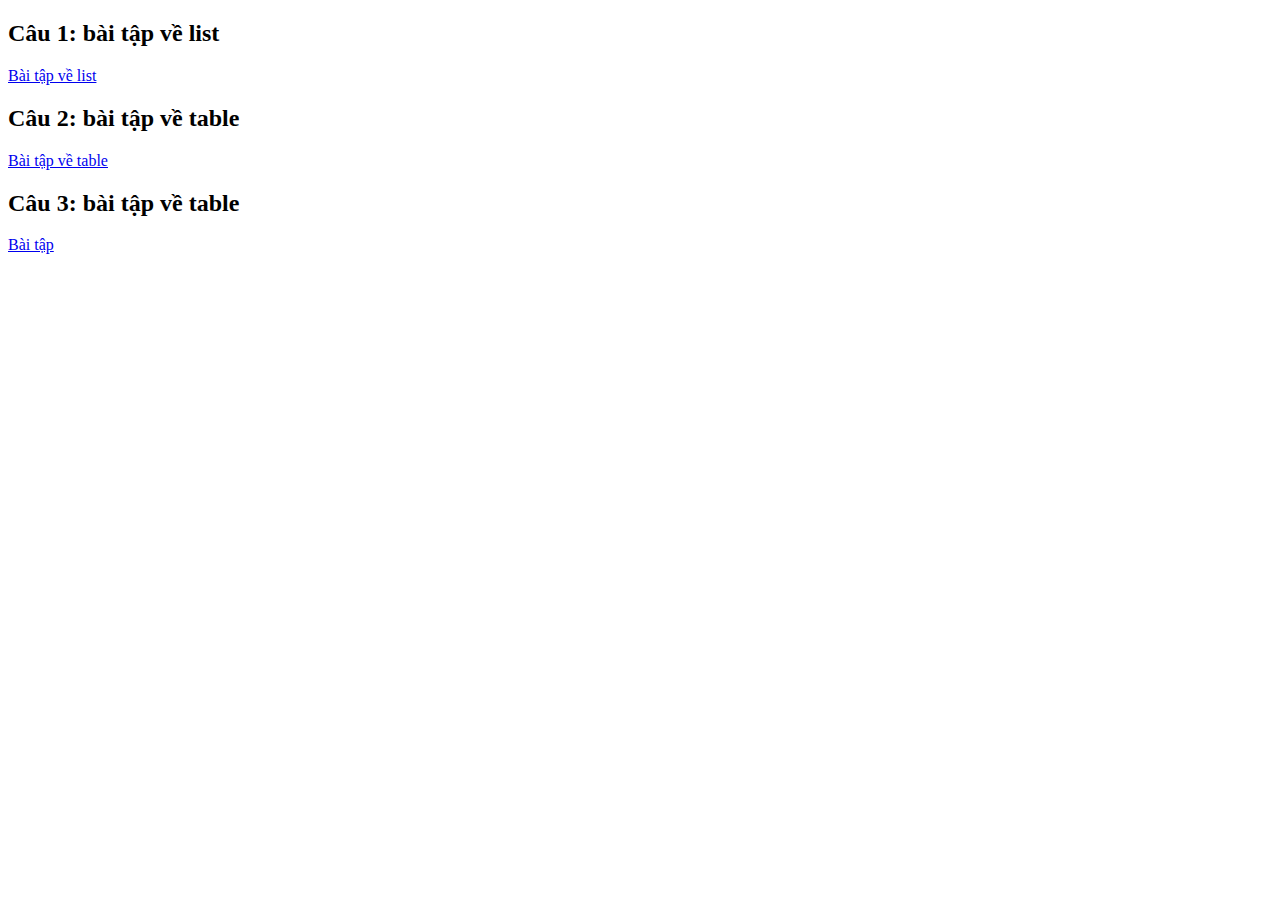
<file: index.html>
<!DOCTYPE html>
<html lang="en">

<head>
    <meta charset="UTF-8">
    <meta http-equiv="X-UA-Compatible" content="IE=edge">
    <meta name="viewport" content="width=device-width, initial-scale=1.0">
    <title>B6</title>
</head>

<body>
    <h2>Câu 1: bài tập về list</h2>
    <a href="pages/b6_1.html" target="_blank">
        Bài tập về list
    </a>

    <h2>Câu 2: bài tập về table</h2>
    <a href="pages/b6_2.html" target="_blank">
        Bài tập về table
    </a>

    <h2>Câu 3: bài tập về table</h2>
    <a href="pages/b6_3.html" target="_blank">
        Bài tập
    </a>
</body>

</html>
</file>
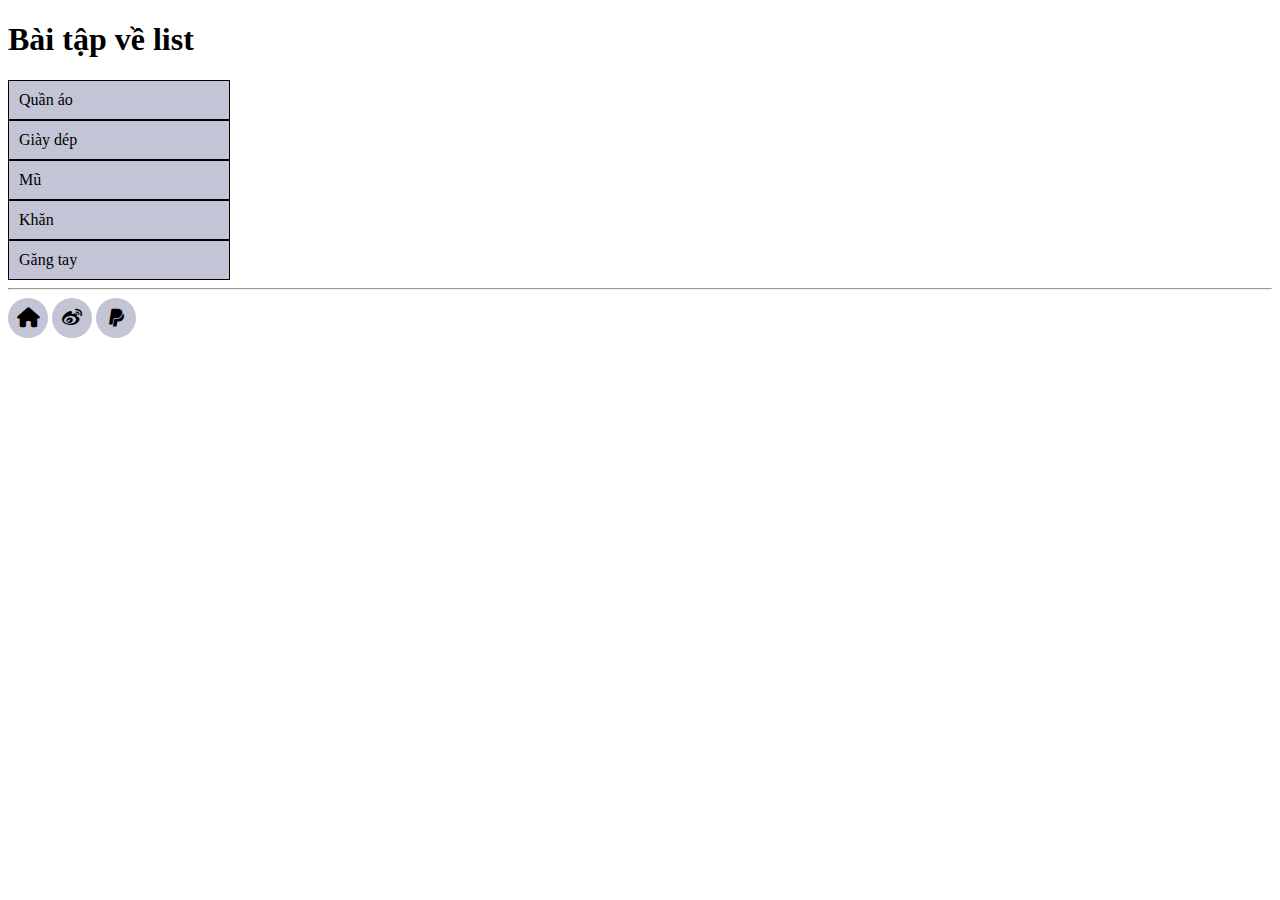
<file: pages/b6_1.html>
<!-- hoangluan -->

<!DOCTYPE html>
<html lang="en">

<head>
    <meta charset="UTF-8">
    <meta http-equiv="X-UA-Compatible" content="IE=edge">
    <meta name="viewport" content="width=device-width, initial-scale=1.0">
    <link rel="stylesheet" href="../css/style.css">
    <link rel="stylesheet" href="https://cdnjs.cloudflare.com/ajax/libs/font-awesome/6.3.0/css/all.min.css">
    <title>B6</title>
</head>

<body>
    <h1>Bài tập về list </h1>
    <div id="list">
        <p>Quần áo</p>
        <p>Giày dép</p>
        <p>Mũ</p>
        <p>Khăn</p>
        <p>Găng tay</p>
    </div>
    <hr>
    <div class="icon">
        <a href="https://www.google.com/" target="_blank">
            <i class="fas fa-home"></i>
        </a>
        <a href="https://www.google.com/search?client=firefox-b-d&q=weibo" target="_blank">
            <i class="fa-brands fa-weibo"></i>
        </a>
        <a href="https://www.paypal.com/">
            <i class="fa-brands fa-paypal"></i>
        </a>

    </div>


</html>
</file>
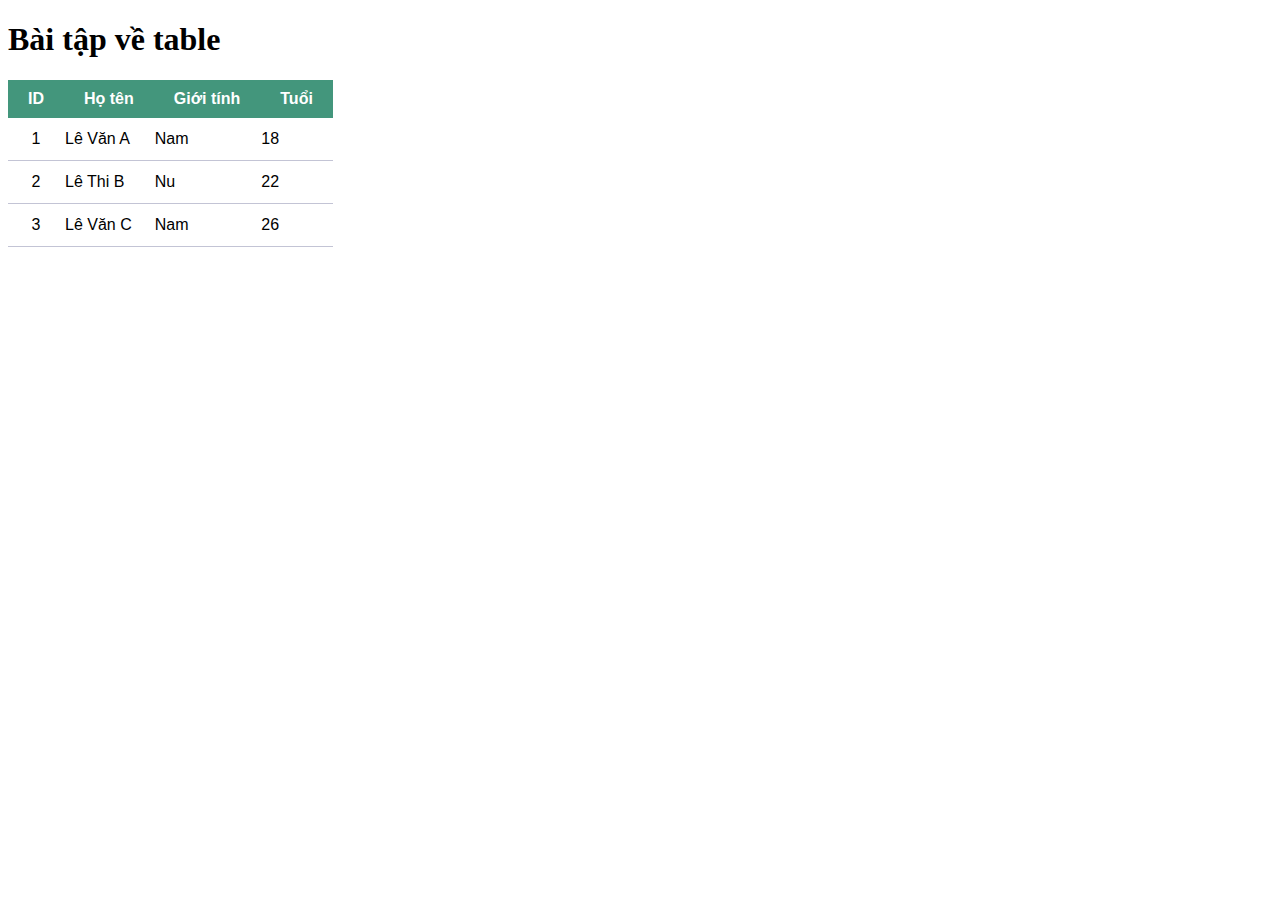
<file: pages/b6_2.html>
<!DOCTYPE html>
<html lang="en">

<head>
    <meta charset="UTF-8">
    <meta http-equiv="X-UA-Compatible" content="IE=edge">
    <meta name="viewport" content="width=device-width, initial-scale=1.0">
    <link rel="stylesheet" href="../css/style.css">
    <title>B6_3</title>
</head>

<body>
    <h1>Bài tập về table</h1>
    <table>
        <thead>
            <tr>
                <th>ID</th>
                <th>Họ tên</th>
                <th>Giới tính</th>
                <th>Tuổi</th>
            </tr>
        </thead>
        <tbody>
            <tr>
                <td class="id">1</td>
                <td>Lê Văn A</td>
                <td>Nam</td>
                <td>18</td>
            </tr>
            <tr>
                <td class="id">2</td>
                <td>Lê Thi B</td>
                <td>Nu</td>
                <td>22</td>
            </tr>
            <tr>
                <td class="id">3</td>
                <td>Lê Văn C</td>
                <td>Nam</td>
                <td>26</td>
            </tr>
        </tbody>
    </table>
</body>

</html>
</file>
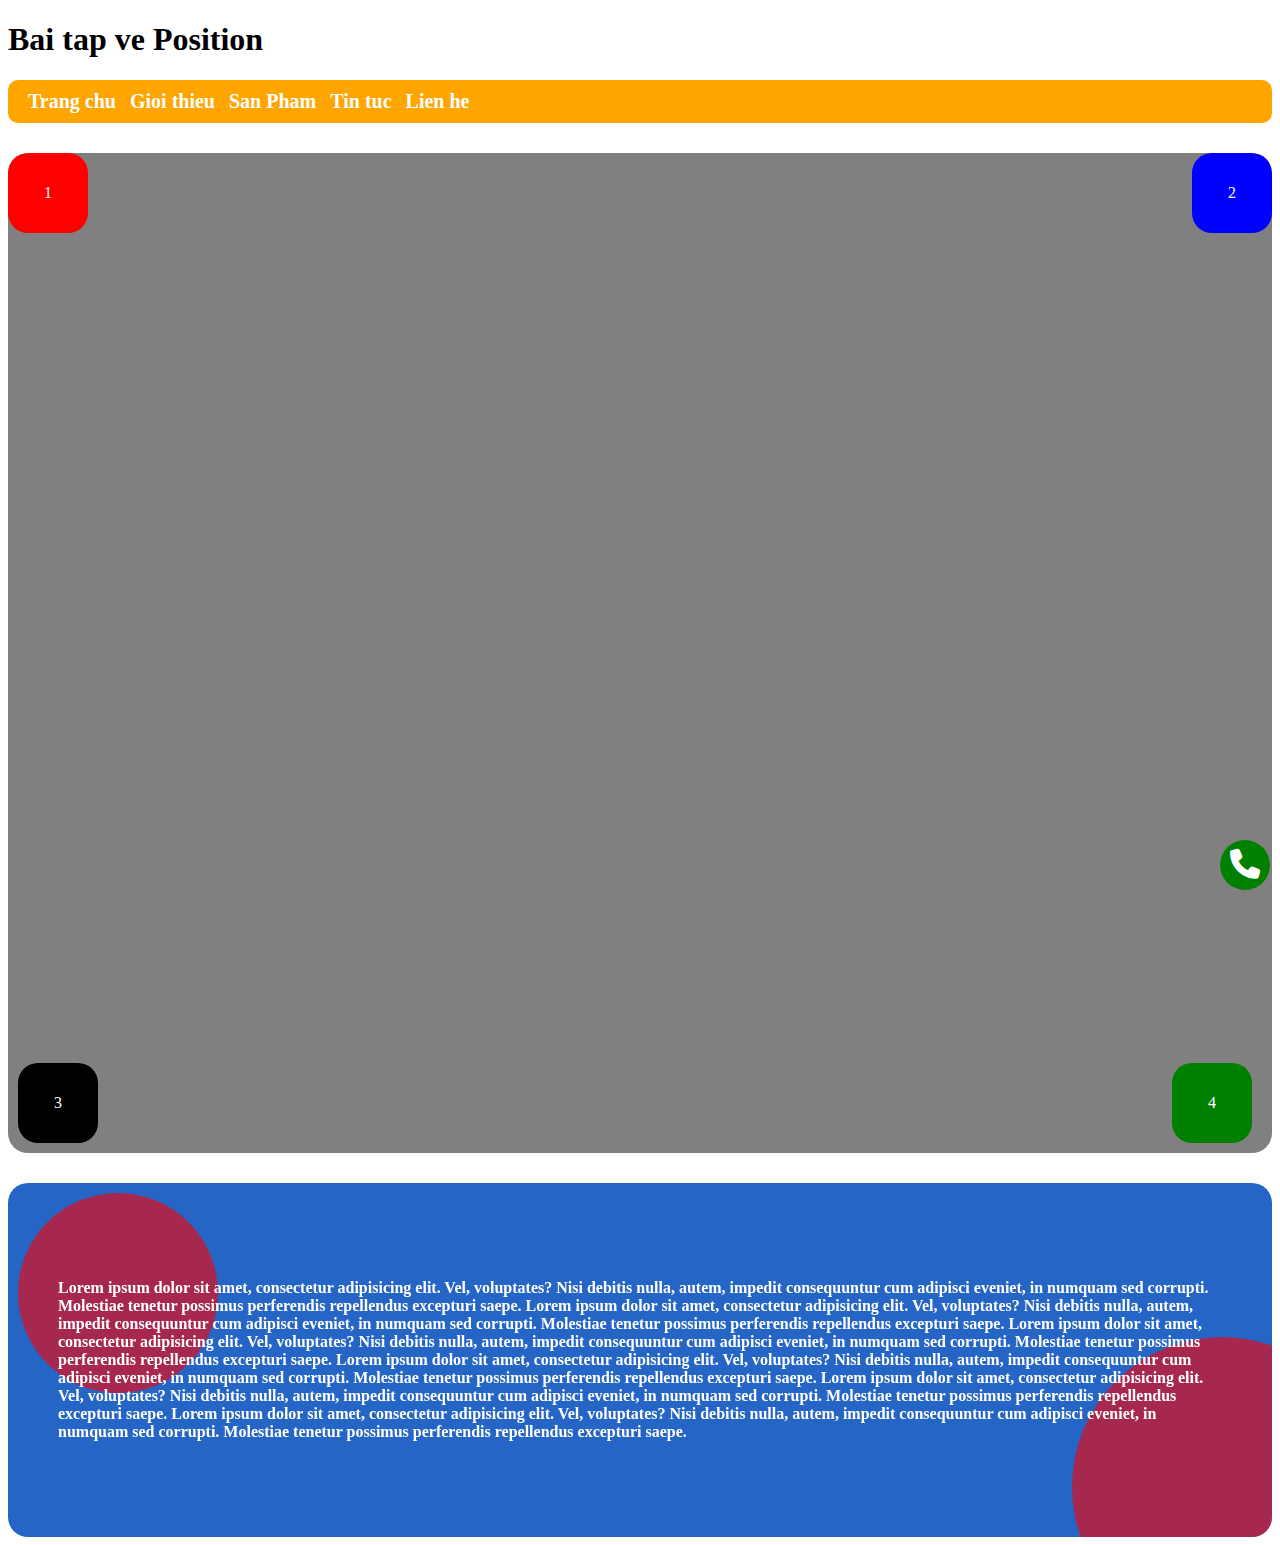
<file: pages/b6_3.html>
<!DOCTYPE html>
<html lang="en">

<head>
    <meta charset="UTF-8">
    <meta http-equiv="X-UA-Compatible" content="IE=edge">
    <meta name="viewport" content="width=device-width, initial-scale=1.0">
    <link rel="stylesheet" href="https://cdnjs.cloudflare.com/ajax/libs/font-awesome/6.3.0/css/all.min.css">
    <link rel="stylesheet" href="../css/style3.css">
    <title>b6_3</title>
</head>

<body>
    <h1>Bai tap ve Position</h1>
    <header>
        <ul>
            <li>Trang chu</li>
            <li>Gioi thieu</li>
            <li>San Pham</li>
            <li>Tin tuc</li>
            <li>Lien he</li>
        </ul>
    </header>

    <div class="mid">
        <div class="block block1">1</div>
        <div class="block block2">2</div>
        <div class="block block3">3</div>
        <div class="block block4">4</div>
    </div>

    <footer>
        <p>
            Lorem ipsum dolor sit amet, consectetur adipisicing elit. Vel, voluptates? Nisi debitis nulla, autem,
            impedit consequuntur cum adipisci eveniet, in numquam sed corrupti. Molestiae tenetur possimus perferendis
            repellendus excepturi saepe. Lorem ipsum dolor sit amet, consectetur adipisicing elit. Vel, voluptates? Nisi
            debitis nulla, autem, impedit consequuntur cum adipisci eveniet, in numquam sed corrupti. Molestiae tenetur
            possimus perferendis repellendus excepturi saepe. Lorem ipsum dolor sit amet, consectetur adipisicing elit.
            Vel, voluptates? Nisi debitis nulla, autem, impedit consequuntur cum adipisci eveniet, in numquam sed
            corrupti. Molestiae tenetur possimus perferendis repellendus excepturi saepe. Lorem ipsum dolor sit amet,
            consectetur adipisicing elit. Vel, voluptates? Nisi debitis nulla, autem, impedit consequuntur cum adipisci
            eveniet, in numquam sed corrupti. Molestiae tenetur possimus perferendis repellendus excepturi saepe. Lorem
            ipsum dolor sit amet, consectetur adipisicing elit. Vel, voluptates? Nisi debitis nulla, autem, impedit
            consequuntur cum adipisci eveniet, in numquam sed corrupti. Molestiae tenetur possimus perferendis
            repellendus excepturi saepe. Lorem ipsum dolor sit amet, consectetur adipisicing elit. Vel, voluptates? Nisi
            debitis nulla, autem, impedit consequuntur cum adipisci eveniet, in numquam sed corrupti. Molestiae tenetur
            possimus perferendis repellendus excepturi saepe.
        </p>
    </footer>

    <div class="callogo">
        <a href="tell:123">
            <i class="fa-solid fa-phone"></i>
        </a>
    </div>

</body>

</html>
</file>
<file: css/style.css>
/* bai1 */
#list p {
    display: block;
    padding: 10px;
    border: 1px solid black;
    margin: 0;
    width: 200px;
    background-color: #C3C4D5;

}

#list p:hover {
    background-color: pink;
    color: white;
}

.icon a {
    display: inline-block;
    font-size: 20px;
    background-color: #C3C4D5;
    border-radius: 50%;
    width: 40px;
    height: 40px;
    text-align: center;
    line-height: 40px;
    color: black;

}

.icon a:hover {
    background-color: pink;
    color: white;
}

/* font */
@import url('https://fonts.googleapis.com/css2?family=Roboto:wght@100&display=swap');

/* bai 2 */
table {
    border-spacing: 0px;
    font-family: 'Roboto', sans-serif;
}

table thead th {
    color: white;
    background-color: #43967C;
    padding: 10px 20px;
    text-align: left;
}

table td {
    border-bottom: 1px solid #C3C4D5;
    line-height: 40px;
    text-align: left;
}

.id {
    text-align: center;
}
</file>
<file: css/style3.css>
/* bai3 */
header {
    position: sticky;
    z-index: 100;
    left: 0;
    top: 0;
}

header ul {
    list-style: none;
    padding: 10px 20px;
    background-color: orange;
    max-width: 100%;
    border-radius: 10px;
}

header ul li {
    display: inline-block;
    color: white;
    font-size: 20px;
    padding-right: 10px;
    font-weight: bold;
}

.mid {
    width: 100%;
    height: 1000px;
    background-color: grey;
    border-radius: 20px;
    position: relative;
    margin-top: 30px;
    max-width: 100%;
    overflow: auto;

}


.block {
    position: absolute;
    width: 80px;
    height: 80px;
    text-align: center;
    line-height: 80px;
    border-radius: 20px;
    color: white;
}

.block1 {
    top: 0px;
    left: 0px;
    background-color: red;
}

.block2 {
    top: 0px;
    right: 0px;
    background-color: blue;
}

.block3 {
    bottom: 10px;
    left: 10px;
    background-color: black;
}

.block4 {
    bottom: 10px;
    right: 20px;
    background-color: green;
}

footer {
    padding: 80px 50px;
    position: relative;
    overflow: hidden;
    background-color: #2465c6;
    border-radius: 20px;
    margin-top: 30px;
    color: white;
}

footer::before {
    content: "";
    width: 200px;
    height: 200px;
    background: red;
    position: absolute;
    border-radius: 100%;
    top: 10px;
    left: 10px;
    opacity: 60%;
}

footer::after {
    content: "";
    width: 300px;
    height: 300px;
    background: red;
    position: absolute;
    border-radius: 100%;
    bottom: -100px;
    right: -100px;
    opacity: 60%;
}

footer p {
    z-index: 1;
    position: relative;
    font-weight: bold;
}

.callogo {
    font-size: 30px;
    text-align: center;
    background: green;
    line-height: 50px;
    width: 50px;
    height: 50px;
    border-radius: 100%;
    position: fixed;
    bottom: 10px;
    right: 10px;
    text-decoration: none;
}

.fa-solid {
    color: white;
}
</file>
